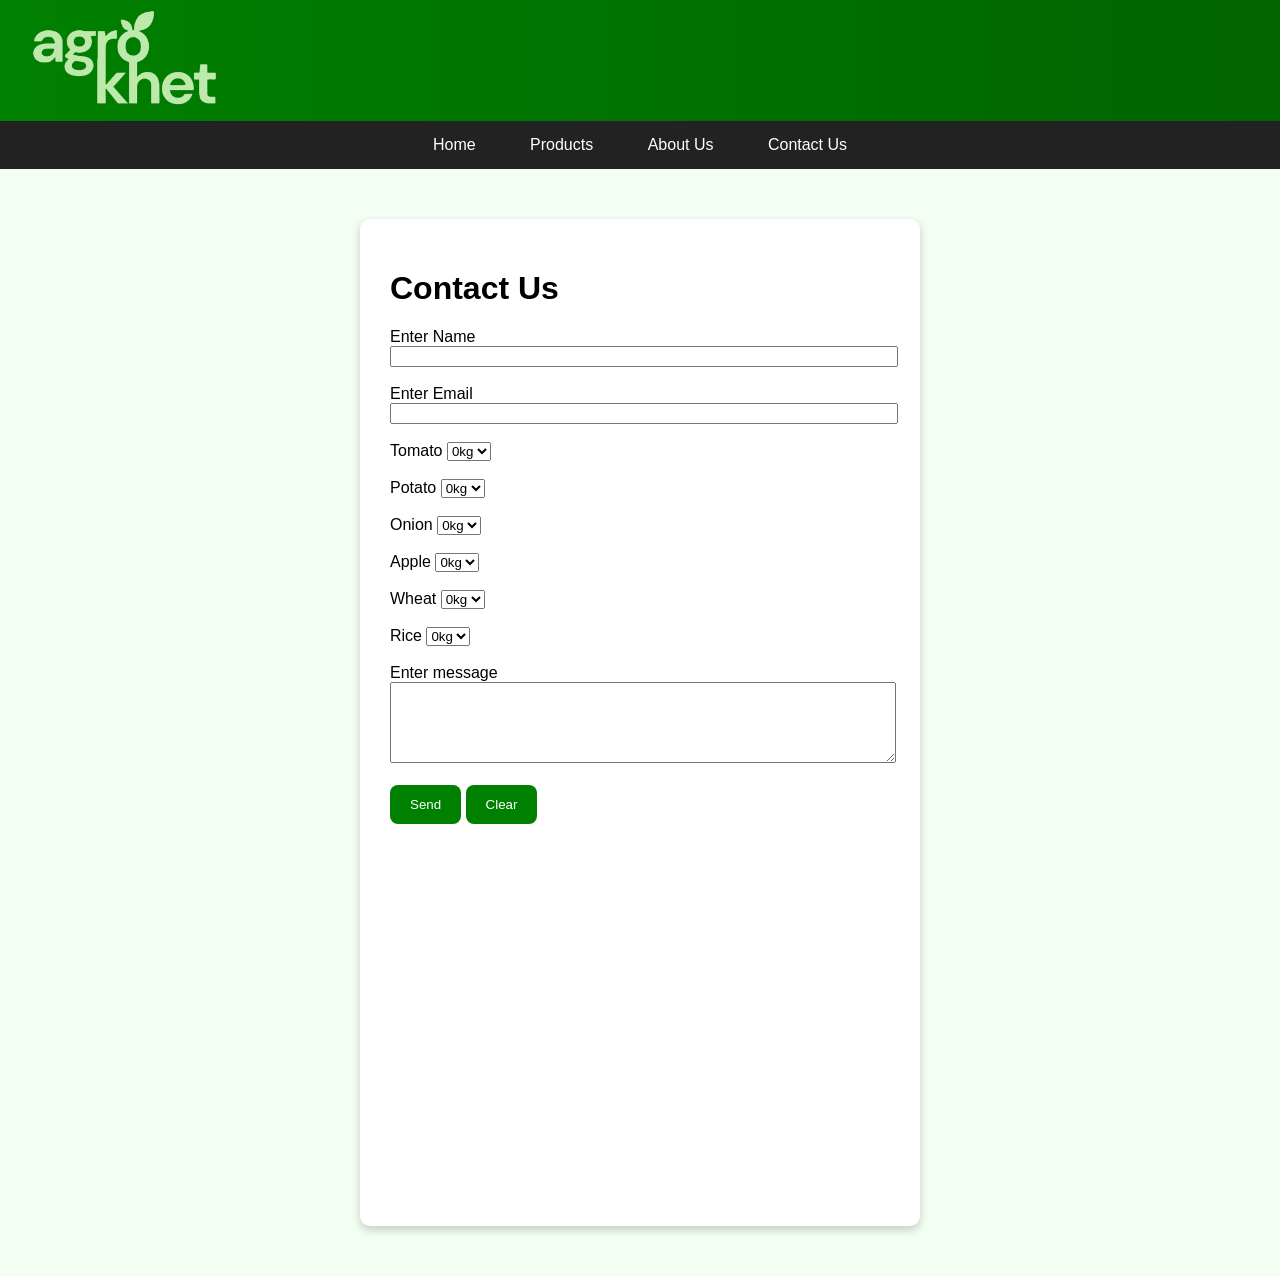
<file: contact.html>
<!DOCTYPE html>
<html>
<head>
    <title>Contact Us</title>
    <link rel="stylesheet" href="style.css">
</head>
<body>
    <header>
       <a href="index.html"><img src="/agrokhet.png" alt="logo" width="200"></a>      
    </header>
    <nav>
       <a href="index.html">Home</a>
       <a href="products.html">Products</a>
       <a href="about.html">About Us</a>
       <a href="contact.html">Contact Us</a>
    </nav>
    <div class="contact-box">
        <h1>Contact Us</h1>
        <form>
            <label>Enter Name</label>
            <input type="text"><br><br>
            <label>Enter Email</label>
            <input type="email"><br><br> 
            <label>Tomato </label>
            <select>
              <option>0kg</option>
              <option>1kg</option>
              <option>2kg</option>
            </select><br><br>
            <label>Potato </label>
            <select>
              <option>0kg</option>
              <option>1kg</option>
              <option>2kg</option>
            </select><br><br>
            <label>Onion </label>
            <select>
              <option>0kg</option>
              <option>1kg</option>
              <option>2kg</option>
            </select><br><br>
            <label>Apple </label>
            <select>
              <option>0kg</option>
              <option>1kg</option>
              <option>2kg</option>
            </select><br><br>
            <label>Wheat </label><select>
              <option>0kg</option>
              <option>1kg</option>
              <option>2kg</option>
            </select><br><br>
            <label>Rice </label>
            <select>
              <option>0kg</option>
              <option>1kg</option>
              <option>2kg</option>
            </select><br><br>
            <label>Enter message</label>
           <textarea rows="5" cols="40"></textarea><br><br>
           <button onclick="alert('Your message has been sent successfully')">Send</button>
           <button type="reset">Clear</button>
        </form>
        <br>
        <iframe src="https://www.google.com/maps/embed?pb=!1m18!1m12!1m3!1d235014.29918463674!2d72.41493193997533!3d23.020158086416494!2m3!1f0!2f0!3f0!3m2!1i1024!2i768!4f13.1!3m3!1m2!1s0x395e848aba5bd449%3A0x4fcedd11614f6516!2sAhmedabad%2C%20Gujarat!5e0!3m2!1sen!2sin!4v1775752748970!5m2!1sen!2sin" width="500" height="350" style="border:0;" allowfullscreen="" ></iframe>
</body>
</html>
</file>
<file: style.css>
body{
    margin:0;
    font-family: Arial, sans-serif;
    background:#f4fff4;
}

header{
    background: linear-gradient(90deg, green, darkgreen);
    color:white;
    padding:0.5px;
}

nav{
    background:#222;
    padding:15px;
    text-align:center;  
}

a{
    color:white;
    text-decoration:none;
    padding:12px 20px;
    margin:5px;
    border-radius:8px;
}

nav a:hover{
    background:gold;
    color:black;
}

.main{
    position:relative;
    text-align:center;
}

.main img{
    width:100%;
    height:500px;
    object-fit:cover;
}

.maintext{
    position:absolute;
    top:50%;
    left:50%;
    transform:translate(-50%,-50%);
    color:white;
    background:rgba(0,0,0,0.5);
    padding:20px;
    border-radius:10px;
}

button{
    padding:12px 20px;
    border:none;
    border-radius:8px;
    background:green;
    color:white;
    cursor:pointer;
}

button:hover{
    background:gold;
    color:black;
    transform:scale(1.05);
}

.cards{
    display:flex;
    justify-content:space-around;
    padding:40px;
}

.card{
    width:300px;
    background:white;
    border-radius:12px;
    box-shadow:0 4px 10px rgba(0,0,0,0.2);
    text-align:center;
}

.card img{
    width:100%;
    height:200px;
    border-radius:12px 12px 0 0;
}

.about-section{
    display:flex;
    align-items:center;
    padding:50px;
    gap:30px;
}

.about-section img{
    width:500px;
    border-radius:10px;
}

table{
    width:80%;
    margin:auto;
    border-collapse:collapse;
    background:white;
}

th, td{
    padding:15px;
    text-align:center;
}

tr:hover{
    background:#dfffdc;
}

.contact-box{
    width:500px;
    margin:50px auto;
    background:white;
    padding:30px;
    border-radius:10px;
    box-shadow:0 4px 10px rgba(0,0,0,0.2);
}

input, textarea{
    width:100%;
    padding:10x;
}

.teamsection {
    text-align: center;
    padding: 40px;
}

.teammember {
    border: 1px solid #ddd;
    padding: 20px;
    margin: 15px;
    border-radius: 10px;
    display: inline-block;
    width: 220px;
    box-shadow: 0 2px 8px rgba(0,0,0,0.1);
}
</file>
